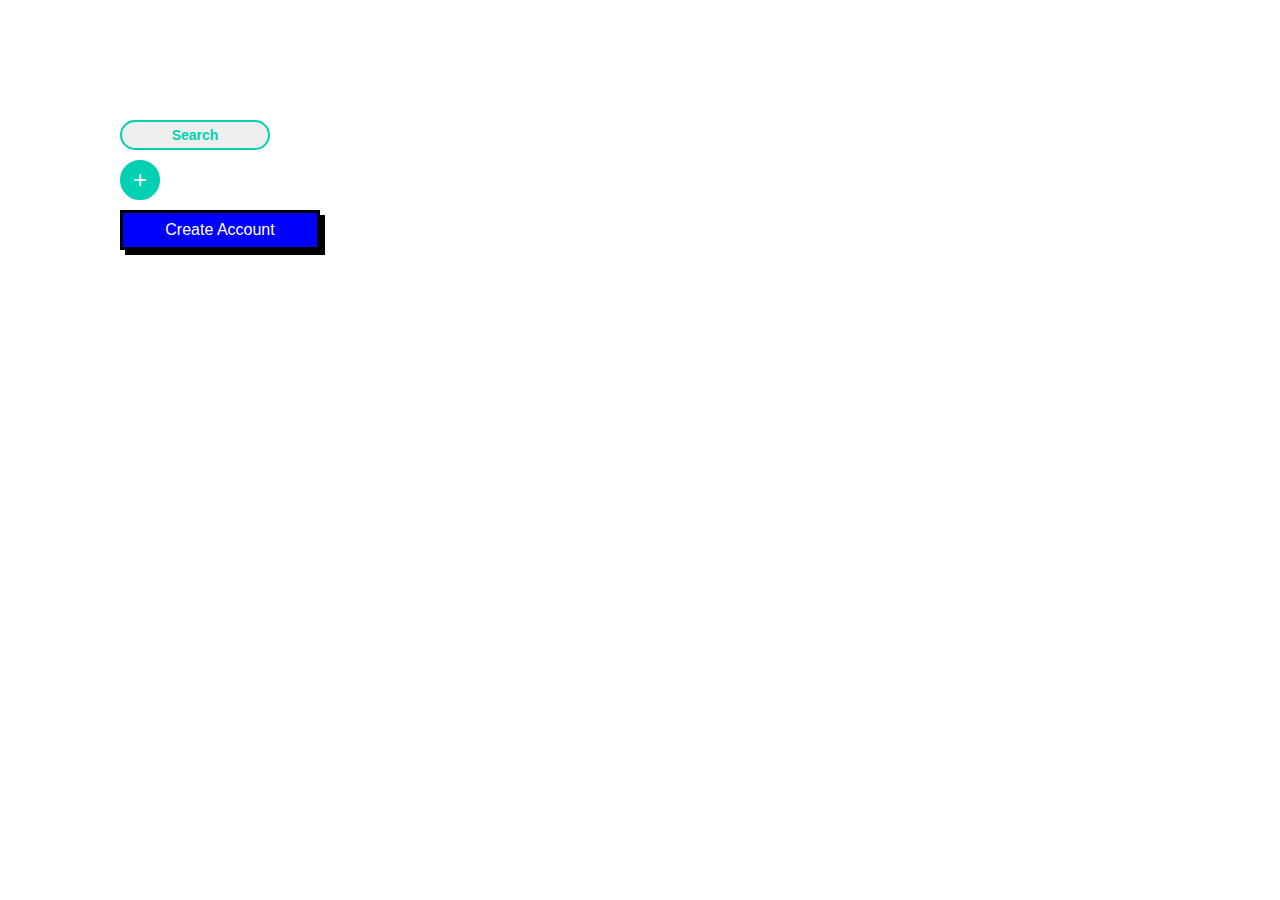
<file: ButtonUp/index.html>
<!DOCTYPE html>
<html lang="en">
<head>
    <meta charset="UTF-8">
    <meta http-equiv="X-UA-Compatible" content="IE=edge">
    <meta name="viewport" content="width=device-width, initial-scale=1.0">
    <link rel="stylesheet" href="style.css">
    <title>Document</title>
</head>
<body>
    <div id="container">
        <div>
            <button id="search_button">Search</button>
        </div>

        <div>
            <button id="add_button">+</button>
        </div>

        <div>
            <button id="create_button">Create Account</button>
        </div>
    </div>
</body>
</html>
</file>
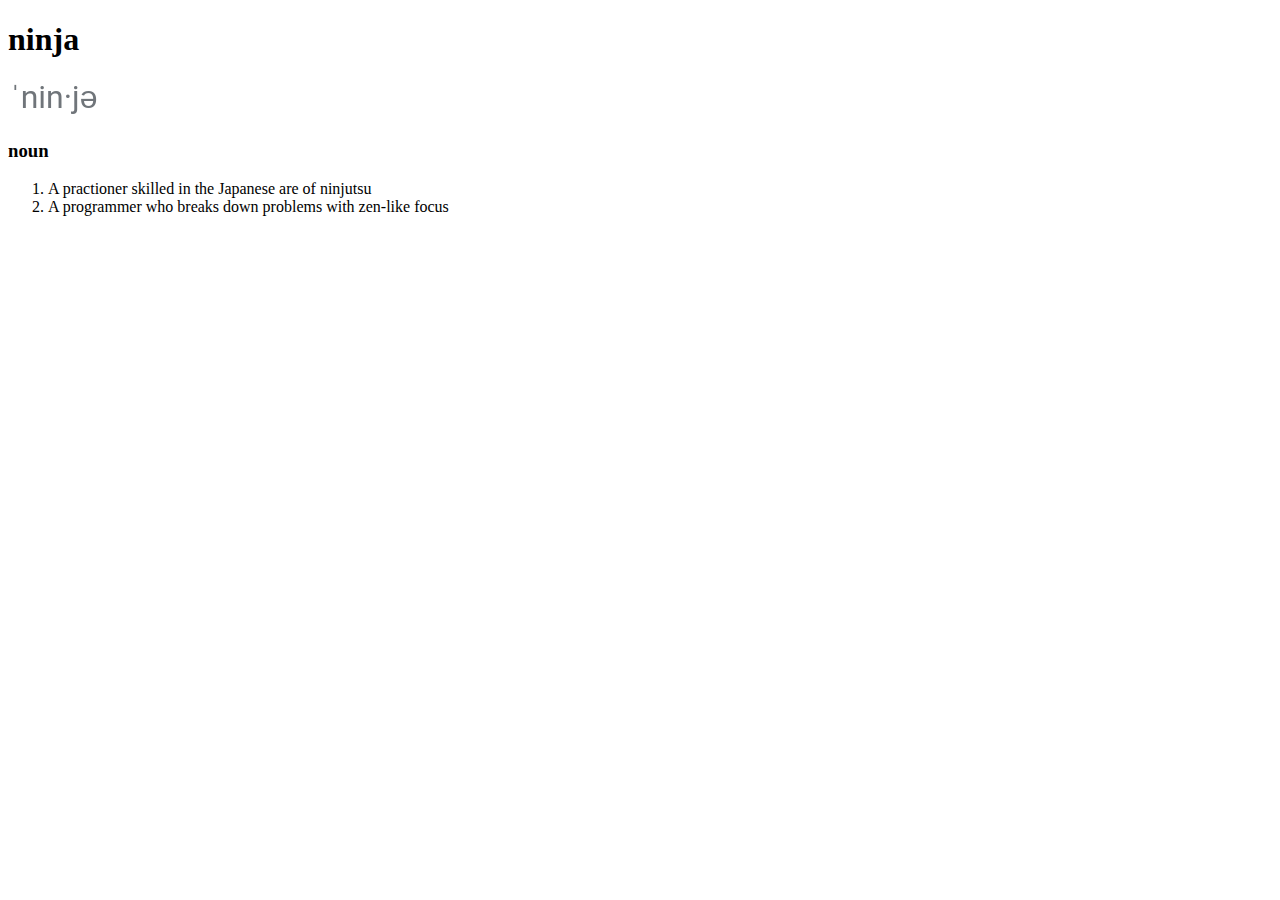
<file: DictionaryEntry/index.html>
<!DOCTYPE html>
<html lang="en">
<head>
    <meta charset="UTF-8">
    <meta http-equiv="X-UA-Compatible" content="IE=edge">
    <meta name="viewport" content="width=device-width, initial-scale=1.0">
    <title>Dictionary Entry</title>
</head>
<body>
    <h1>ninja</h1>
    <img src="pronunciation.png" alt="pronunciation of ninja">
    <h3>noun</h3>
    <ol>
        <li>A practioner skilled in the Japanese are of ninjutsu</li>
        <li>A programmer who breaks down problems with zen-like focus</li>
    </ol>
</body>
</html>
</file>
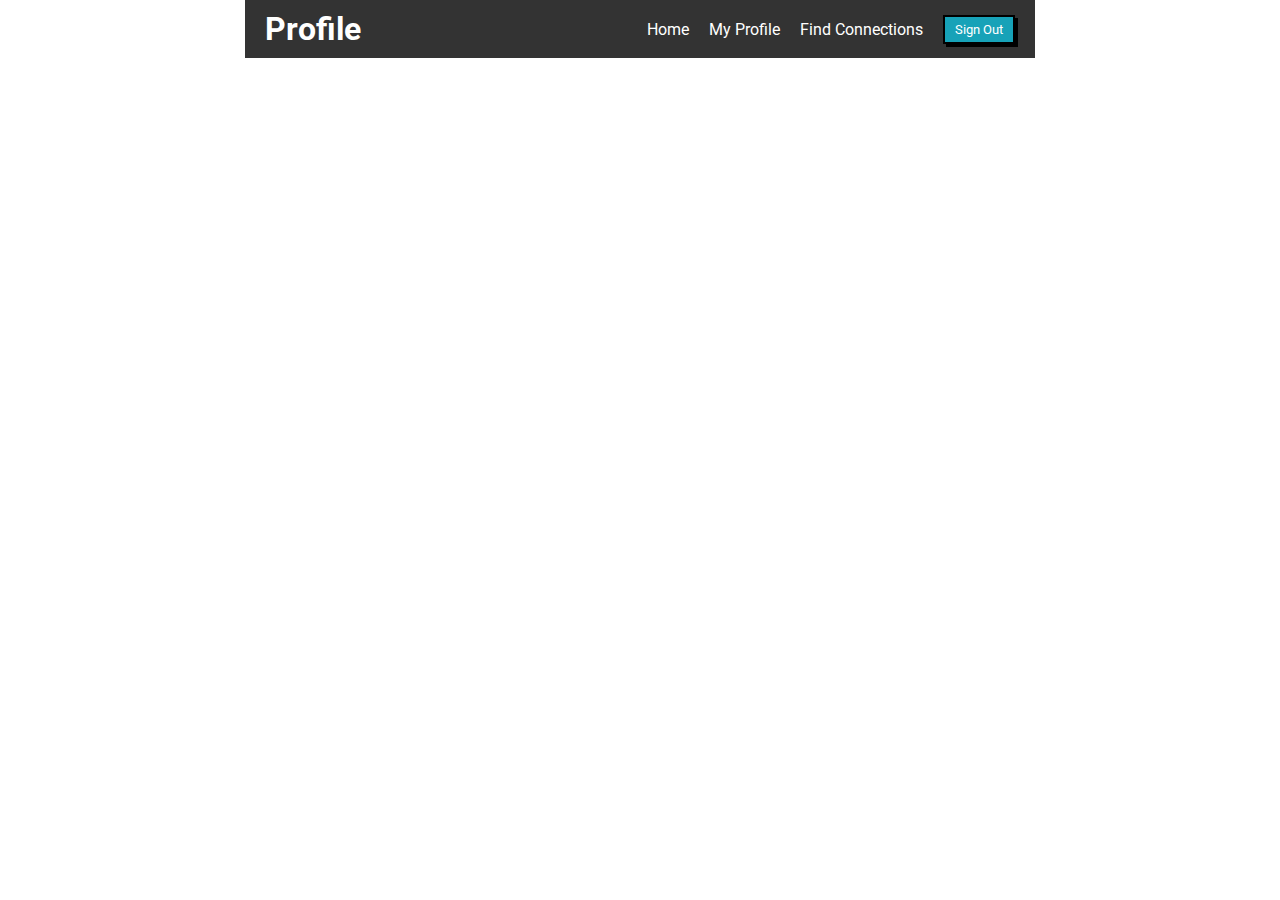
<file: FlexNavbar/index.html>
<!DOCTYPE html>
<html lang="en">
<head>
    <meta charset="UTF-8">
    <meta http-equiv="X-UA-Compatible" content="IE=edge">
    <meta name="viewport" content="width=device-width, initial-scale=1.0">
    <link rel="stylesheet" href="style.css">
    <link rel="preconnect" href="https://fonts.googleapis.com">
    <link rel="preconnect" href="https://fonts.gstatic.com" crossorigin>
    <link href="https://fonts.googleapis.com/css2?family=Roboto&display=swap" rel="stylesheet">
    <title>Document</title>
</head>
<body>
    <div class="nav">
        <h1 class="nav-title">Profile</h1>
        <ul class="nav-links">
            <li><a href="#">Home</a></li>
            <li><a href="#" class="active">My Profile</a></li>
            <li><a href="#">Find Connections</a></li>
            <li><button class="btn">Sign Out</button></li>
        </ul>
    </div>
</body>
</html>
</file>
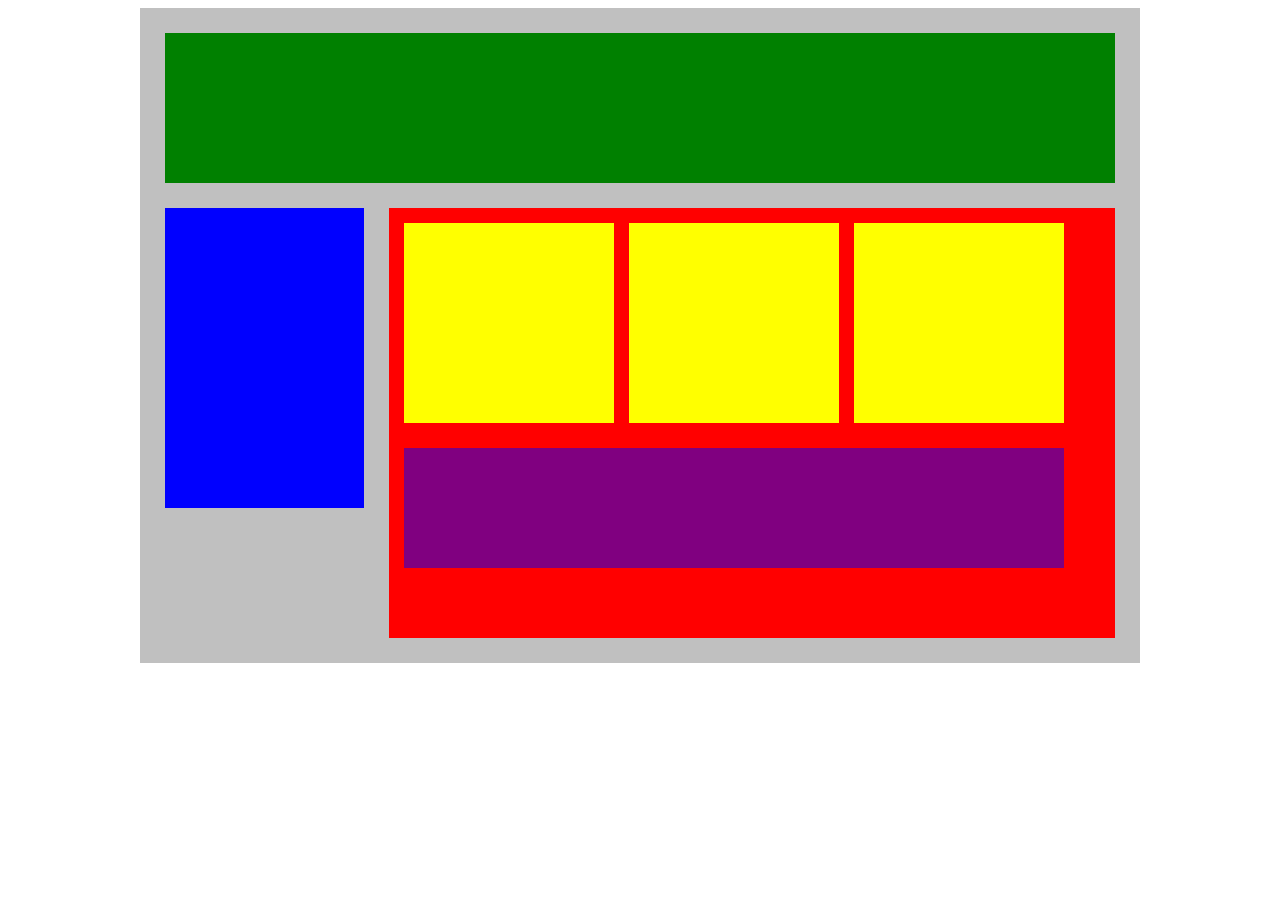
<file: FlexOurBlocks/index.html>
<!DOCTYPE html>
<html lang="en">
<head>
    <title>Position Practice</title>
    <link rel="stylesheet" type="text/css" href="style.css">
</head>
<body>
    <div class="container">
        <div class="top-nav"></div>
        <div class="row">
            <div class="side-nav"></div>
            <div class="main">
                <div class="row">
                    <div class="sub-content"></div>
                    <div class="sub-content"></div>
                    <div class="sub-content"></div>
                </div>
                <div id="advertisement"></div>
            </div>
        </div>
    </div>
</body>
</html>
</file>
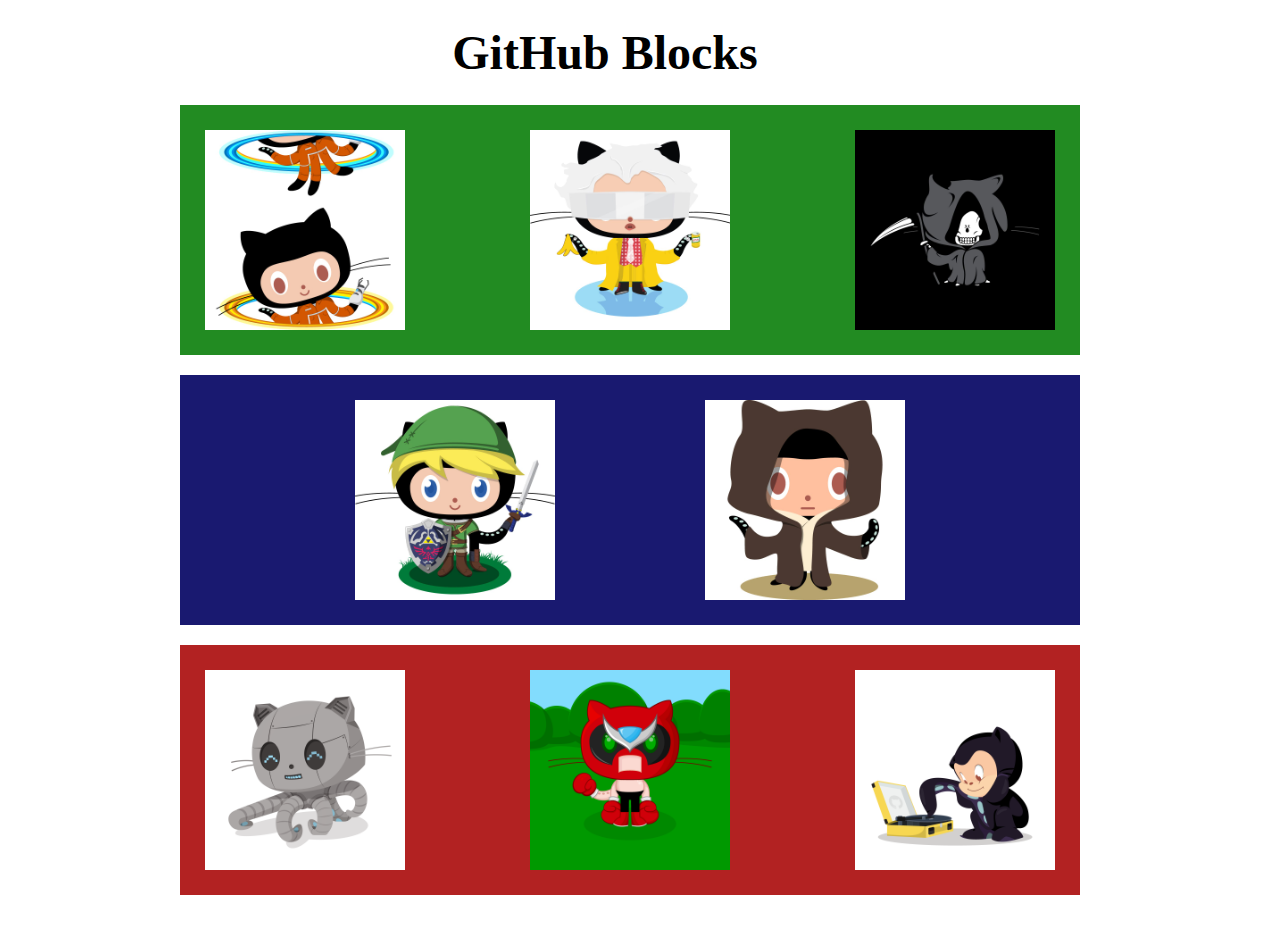
<file: GitHubBlocks/index.html>
<!DOCTYPE html>
<html lang="en">
<head>
    <meta charset="UTF-8">
    <meta http-equiv="X-UA-Compatible" content="IE=edge">
    <meta name="viewport" content="width=device-width, initial-scale=1.0">
    <link rel="stylesheet" href="style.css">
    <title>Document</title>
</head>
<body>
    <div id="container">
        <h1>GitHub Blocks</h1>

        <div id="img_row_1">
            <img src="./images/chellocat.jpg" alt="chellocat">
            <img src="./images/doctocat-brown.jpg" alt="doctocat-brown">
            <img src="./images/grim-repo.jpg" alt="grim-repo">
        </div>

        <div id="img_row_2">
            <img src="./images/linktocat.jpg" alt="linktocat">
            <img src="./images/octobiwan.jpg" alt="octobiwan">
        </div>

        <div id="img_row_3">
            <img src="./images/Robotocat.png" alt="Robotocat">
            <img src="./images/strongbadtocat.png" alt="strongbadtocat">
            <img src="./images/vinyltocat.png" alt="vinyltocat">
        </div>
    </div>
</body>
</html>
</file>
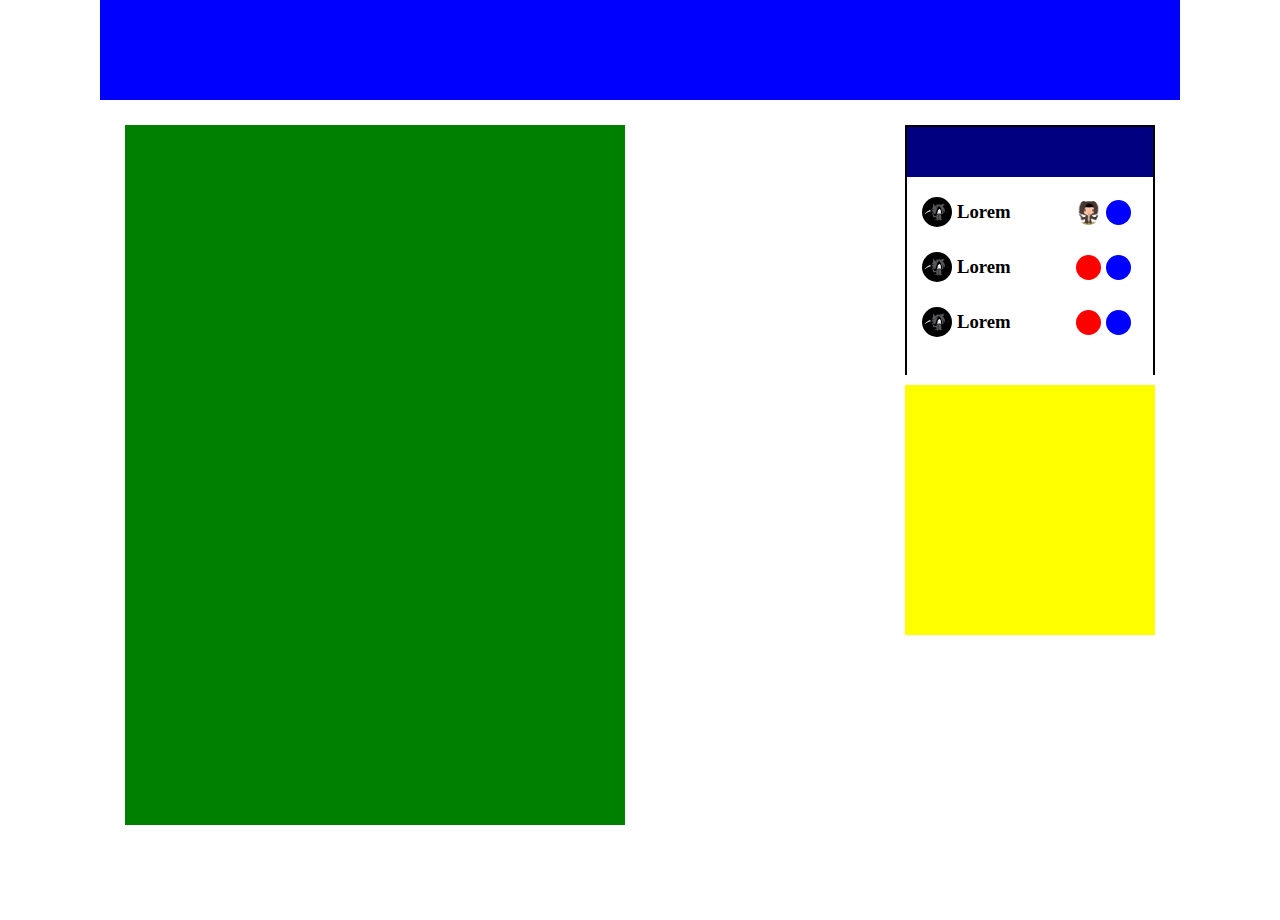
<file: PlotDemo/index.html>
<!DOCTYPE html>
<html lang="en">
<head>
    <meta charset="UTF-8">
    <meta http-equiv="X-UA-Compatible" content="IE=edge">
    <meta name="viewport" content="width=device-width, initial-scale=1.0">
    <link rel="stylesheet" href="style.css">
    <title>Document</title>
</head>
<body>
    <div id="container">
        <div id="nav_bar">

        </div>

        <div id="main_body">
            <div id="left_group">

            </div>

            <div id="right_group">
                <div id="conn_req">
                    <div id="conn_req_header">

                    </div>

                    <div id="conn_req_body">
                        <div class="req_content_row">
                            <div class="left_content">
                                <img src="grim-repo.jpg" alt="" class="conn_req_img"></img>
                                <h3>Lorem</h3>
                            </div>

                            <div class="right_content">
                                <img src="octobiwan.jpg" alt=""
                                 class="accept"></img>
                                <div class="reject"></div>
                            </div>
                        </div>

                        <div class="req_content_row">
                            <div class="left_content">
                                <img src="grim-repo.jpg" alt="" class="conn_req_img"></img>
                                <h3>Lorem</h3>
                            </div>

                            <div class="right_content">
                                <div class="accept"></div>
                                <div class="reject"></div>
                            </div>
                        </div>

                        <div class="req_content_row">
                            <div class="left_content">
                                <img src="grim-repo.jpg" alt="" class="conn_req_img"></img>
                                <h3>Lorem</h3>
                            </div>

                            <div class="right_content">
                                <div class="accept"></div>
                                <div class="reject"></div>
                            </div>
                        </div>
                    </div>
                </div>

                <div id="your_conn">

                </div>
            </div>
        </div>
    </div>
</body>
</html>
</file>
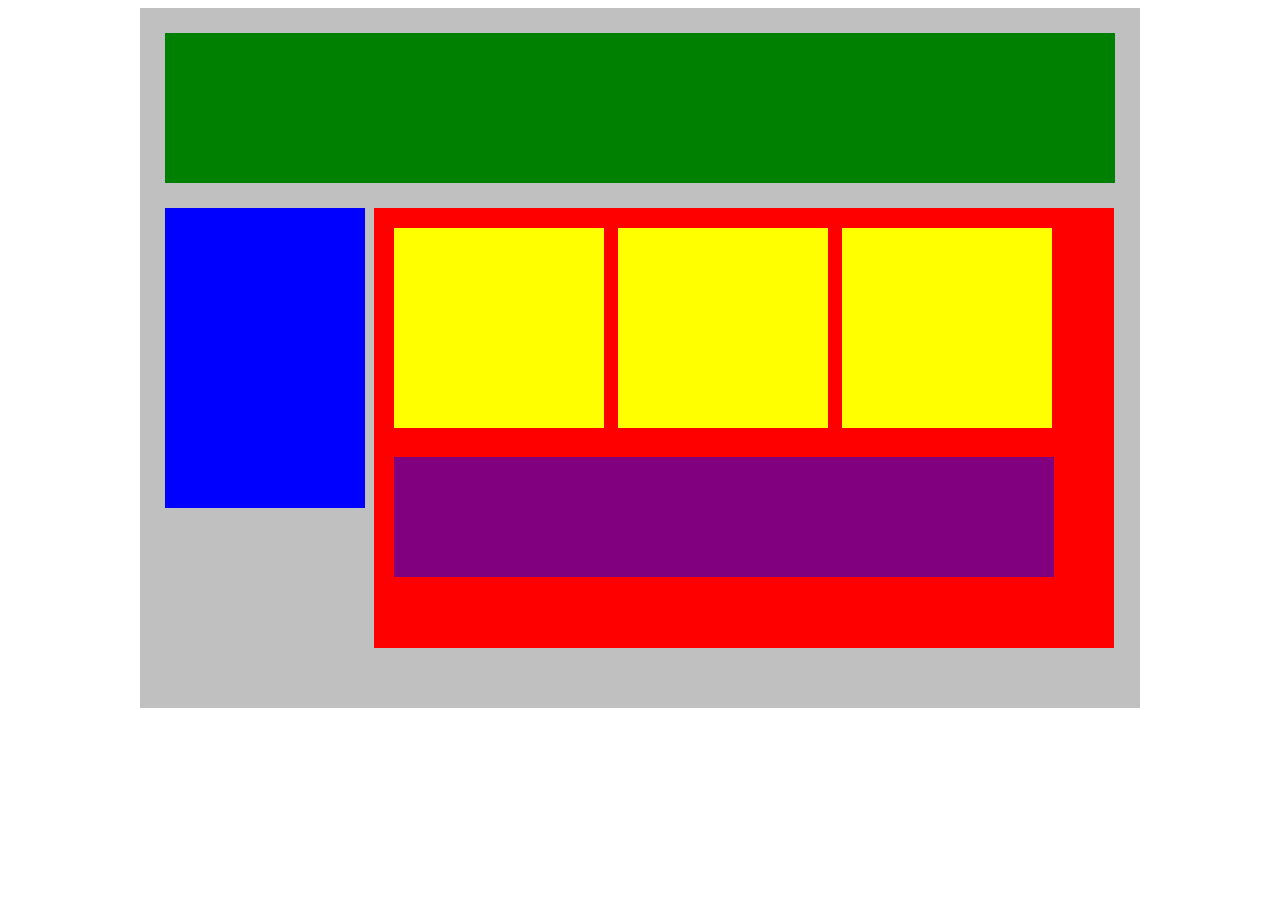
<file: PlottingOurBlocks/index.html>
<!DOCTYPE html>
<html lang="en">
<head>
    <title>Position Practice</title>
    <link rel="stylesheet" type="text/css" href="style.css">
</head>
<body>
    <div class="container">
        <div class="top-nav"></div>
        <div class="side-nav"></div>
        <div class="main">
            <div class="sub-content"></div>
            <div class="sub-content"></div>
            <div class="sub-content"></div>
            <div id="advertisement"></div>
        </div>
    </div>
</body>
</html>
</file>
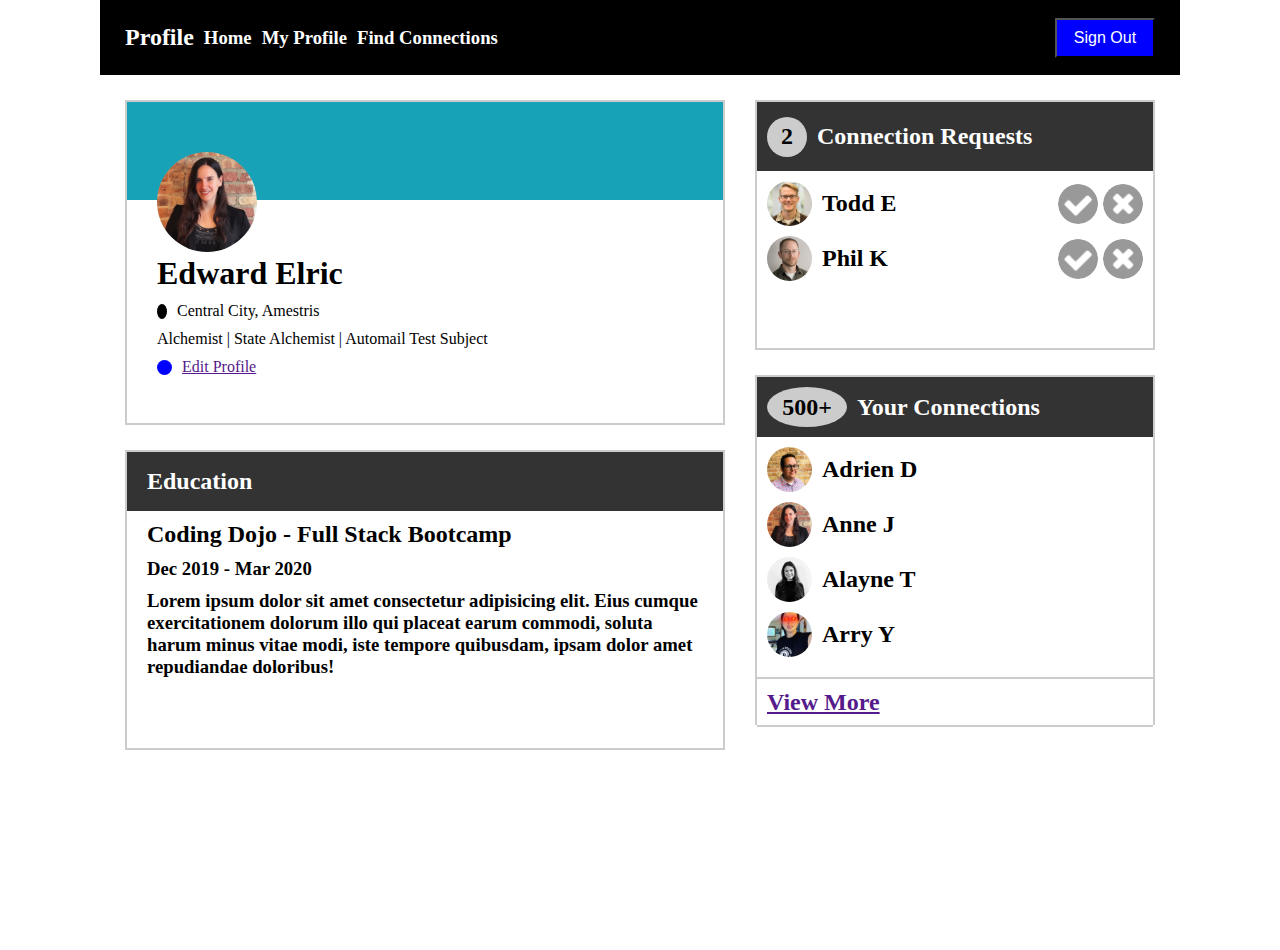
<file: ProfilePage/index.html>
<!DOCTYPE html>
<html lang="en">
<head>
    <meta charset="UTF-8">
    <meta http-equiv="X-UA-Compatible" content="IE=edge">
    <meta name="viewport" content="width=device-width, initial-scale=1.0">
    <link rel="stylesheet" href="style.css">
    <title>Document</title>
</head>
<body>
    <div id="container">
        <div id="nav_bar">
            <div id="nav_left_group">
                <h2>Profile</h2>
                <h3>Home</h3>
                <h3>My Profile</h3>
                <h3>Find Connections</h3>
            </div>

            <button>Sign Out</button>
        </div>

        <div id="main_body">
            <div id="left_content">
                <div id="user_card">
                    <img id="profile_pic" src="images/anne-s.jpg" alt="profile picture">
        
                    <div id="uc_header"></div>
        
                    <div id="uc_body">
                        <h1>Edward Elric</h1>
        
                        <div class="multi_item_line">
                            <div id="loc_pin"></div>
        
                            <p>Central City, Amestris</p>
                        </div>
        
                        <p>Alchemist | State Alchemist | Automail Test Subject</p>
        
                        <div class="multi_item_line">
                            <div id="gear"></div>
        
                            <a href="">Edit Profile</a>
                        </div>
                    </div>
                </div>

                <div id="education">
                    <div id="edu_header">
                        <h2>Education</h2>
                    </div>

                    <div id="edu_body">
                        <h2>Coding Dojo - Full Stack Bootcamp</h2>
                        <h3>Dec 2019 - Mar 2020</h3>
                        <h3>Lorem ipsum dolor sit amet consectetur adipisicing elit. Eius cumque exercitationem dolorum illo qui placeat earum commodi, soluta harum minus vitae modi, iste tempore quibusdam, ipsam dolor amet repudiandae doloribus!</h3>
                    </div>
                </div>
            </div>

            <div id="right_content">
                <div id="conn_req">
                    <div id="conn_req_header">
                        <div class="multi_item_line">
                            <div id="conn_req_header_img">
                                <h2>2</h2>
                            </div>

                            <h2>Connection Requests</h2>
                        </div>
                    </div>

                    <div id="conn_req_body">
                        <div class="conn_req_body_row">
                            <div class="conn_req_body_left">
                                <img class="req_profile_img" src="images/todd-s.jpg" alt="profile picture">

                                <h2>Todd E</h2>                             
                            </div>

                            <div class="conn_req_body_right">
                                <img class="accept_btn" src="icons/accept-circle.png" alt="accept button">

                                <img class="deny_btn" src="icons/close-circle.png" alt="deny button">
                            </div>
                        </div>

                        <div class="conn_req_body_row">
                            <div class="conn_req_body_left">
                                <img class="req_profile_img" src="images/phil-s.jpg" alt="profile picture">

                                <h2>Phil K</h2>                             
                            </div>

                            <div class="conn_req_body_right">
                                <img class="accept_btn" src="icons/accept-circle.png" alt="accept button">

                                <img class="deny_btn" src="icons/close-circle.png" alt="deny button">
                            </div>
                        </div>
                    </div>
                </div>

                <div id="your_conns">
                    <div id="your_conns_header">
                        <div class="multi_item_line">
                            <div id="your_conns_header_img">
                                <h2>500+</h2>
                            </div>

                            <h2>Your Connections</h2>
                        </div>
                    </div>

                    <div id="your_conns_body">
                        <div class="your_conns_body_row">
                            <img class="conns_profile_img" src="images/adrien-s.jpg" alt="profile picture">

                            <h2>Adrien D</h2>
                        </div>

                        <div class="your_conns_body_row">
                            <img class="conns_profile_img" src="images/anne-s.jpg" alt="profile picture">

                            <h2>Anne J</h2>
                        </div>

                        <div class="your_conns_body_row">
                            <img class="conns_profile_img" src="images/alayne-s.jpg" alt="profile picture">

                            <h2>Alayne T</h2>
                        </div>

                        <div class="your_conns_body_row">
                            <img class="conns_profile_img" src="images/arry-s.jpg" alt="profile picture">

                            <h2>Arry Y</h2>
                        </div>
                    </div>

                    <div id="your_conns_footer">
                        <h2><a href="">View More</a></h2>
                    </div>
                </div>
            </div>
        </div>
    </div>
</body>
</html>
</file>
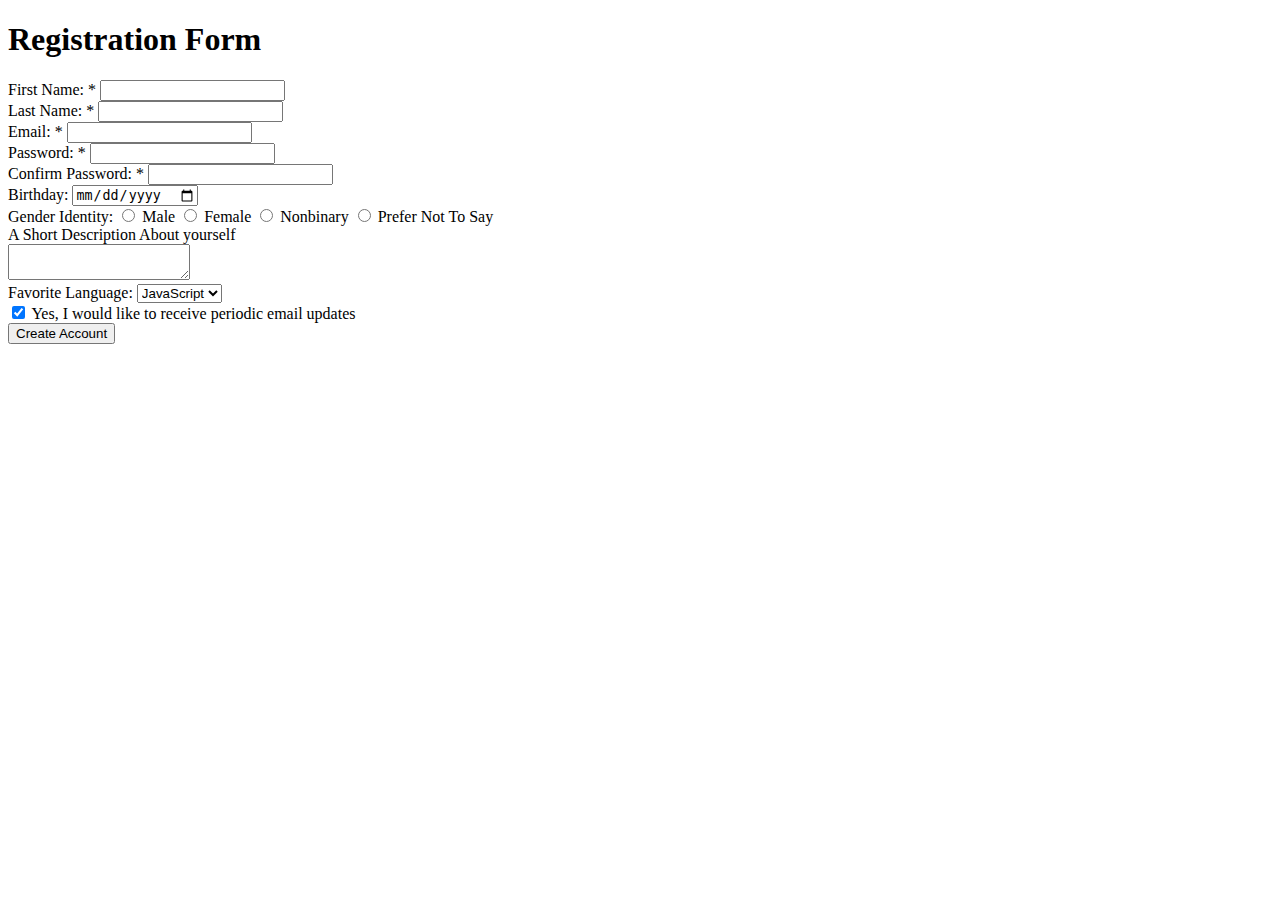
<file: Registration Form/index.html>
<!DOCTYPE html>
<html lang="en">
<head>
    <meta charset="UTF-8">
    <meta http-equiv="X-UA-Compatible" content="IE=edge">
    <meta name="viewport" content="width=device-width, initial-scale=1.0">
    <title>Registration Form</title>
</head>
<body>
    <form action="/process" method="post">
        <h1>Registration Form</h1>

        <div>
            <label for="firstName">First Name: * </label>
            <input type="text" name="firstName">
        </div>

        <div>
            <label for="lastName">Last Name: * </label>
            <input type="text" name="lastName">
        </div>

        <div>
            <label for="email">Email: * </label>
            <input type="text" name="email">
        </div>

        <div>
            <label for="password">Password: *</label>
            <input type="password" name="password"> 
        </div>

        <div>
            <label for="passConfirm">Confirm Password: *</label>
            <input type="passConfirm" name="passConfirm"> 
        </div>

        <div>
            <label for="birthday">Birthday: </label>
            <input type="date" name="birthday">
        </div>

        <div>
            <label for="gender">Gender Identity: </label>
            
            <input type="radio" name="gender" value="male" id="male">
            <label for="male">Male</label>

            <input type="radio" name="gender" value="female" id="female">
            <label for="female">Female</label>
            
            <input type="radio" name="gender" value="nonbinary" id="nonbinary">
            <label for="nonbinary">Nonbinary</label>

            <input type="radio" name="gender" value="preferNot" id="preferNot">
            <label for="preferNot">Prefer Not To Say</label>
        </div>

        <div>
            <label for="description">A Short Description About yourself</label>
            <br>
            <textarea name="description" id="description" cols="20" row="3"></textarea>
        </div>

        <div>
            <label for="favLang">Favorite Language: </label>
            <select name="favLang">
                <option value="js">JavaScript</option>
                <option value="py">Python</option>
                <option value="cs">C#</option>
                <option value="java">Java</option>
            </select>
        </div>

        <div>
            <input type="checkbox" name="updates" id="updates" checked>
            <label for="updates">Yes, I would like to receive periodic email updates</label>
        </div>

        <div>
            <input type="submit" value="Create Account">
        </div>
    </form>
</body>
</html>
</file>
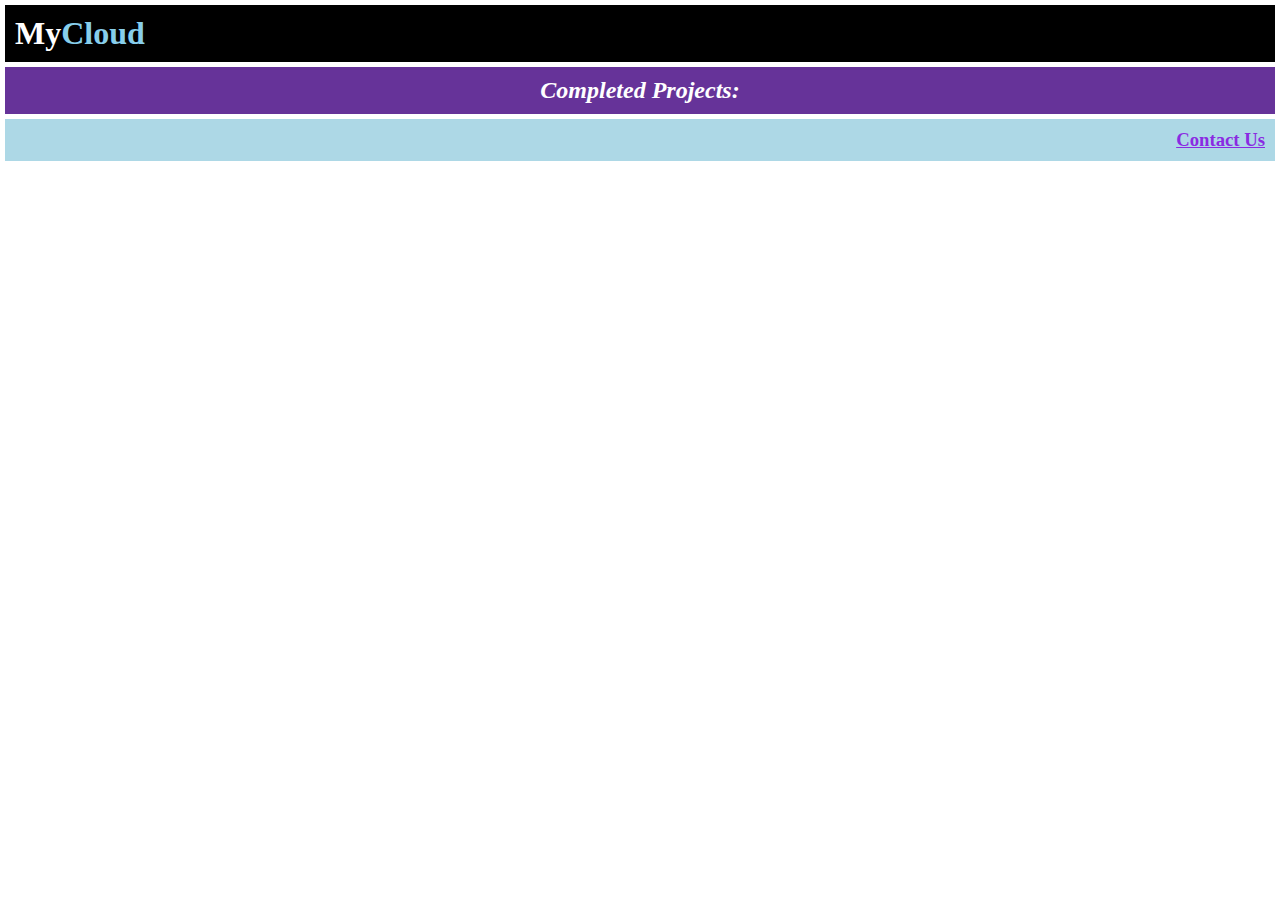
<file: Styling/index.html>
<!DOCTYPE html>
<html lang="en">
<head>
    <meta charset="UTF-8">
    <meta http-equiv="X-UA-Compatible" content="IE=edge">
    <meta name="viewport" content="width=device-width, initial-scale=1.0">
    <link rel="stylesheet" href="style.css">
    <title>Document</title>
</head>
<body>

    <div>
        <h1>My<span>Cloud</span></h1>
    </div>

    <div>
        <h2>Completed Projects:</h2>
    </div>

    <div>
        <h3>Contact Us</h3>
    </div>

</body>
</html>
</file>
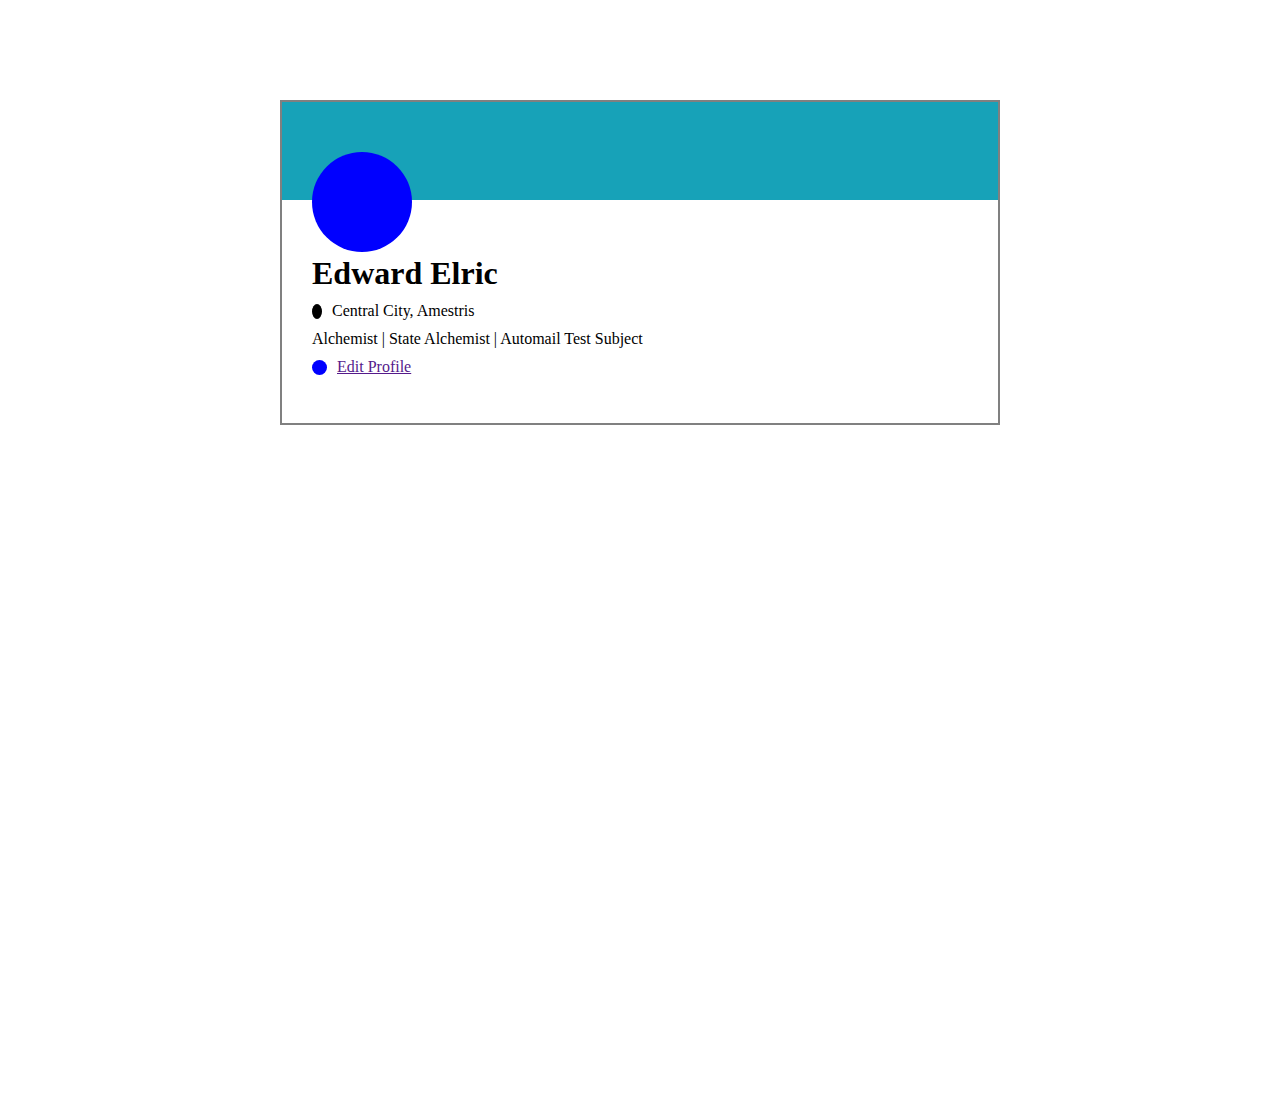
<file: UserCard/index.html>
<!DOCTYPE html>
<html lang="en">
<head>
    <meta charset="UTF-8">
    <meta http-equiv="X-UA-Compatible" content="IE=edge">
    <meta name="viewport" content="width=device-width, initial-scale=1.0">
    <link rel="stylesheet" href="style.css">
    <title>Document</title>
</head>
<body>
    <div id="container">
        <div id="user_card">
            <div id="profile_pic"></div>

            <div id="uc_header"></div>

            <div id="uc_body">
                <h1>Edward Elric</h1>

                <div class="multi_item_line">
                    <div id="loc_pin"></div>

                    <p>Central City, Amestris</p>
                </div>

                <p>Alchemist | State Alchemist | Automail Test Subject</p>

                <div class="multi_item_line">
                    <div id="gear"></div>

                    <a href="">Edit Profile</a>
                </div>
            </div>
        </div>
    </div>
</body>
</html>
</file>
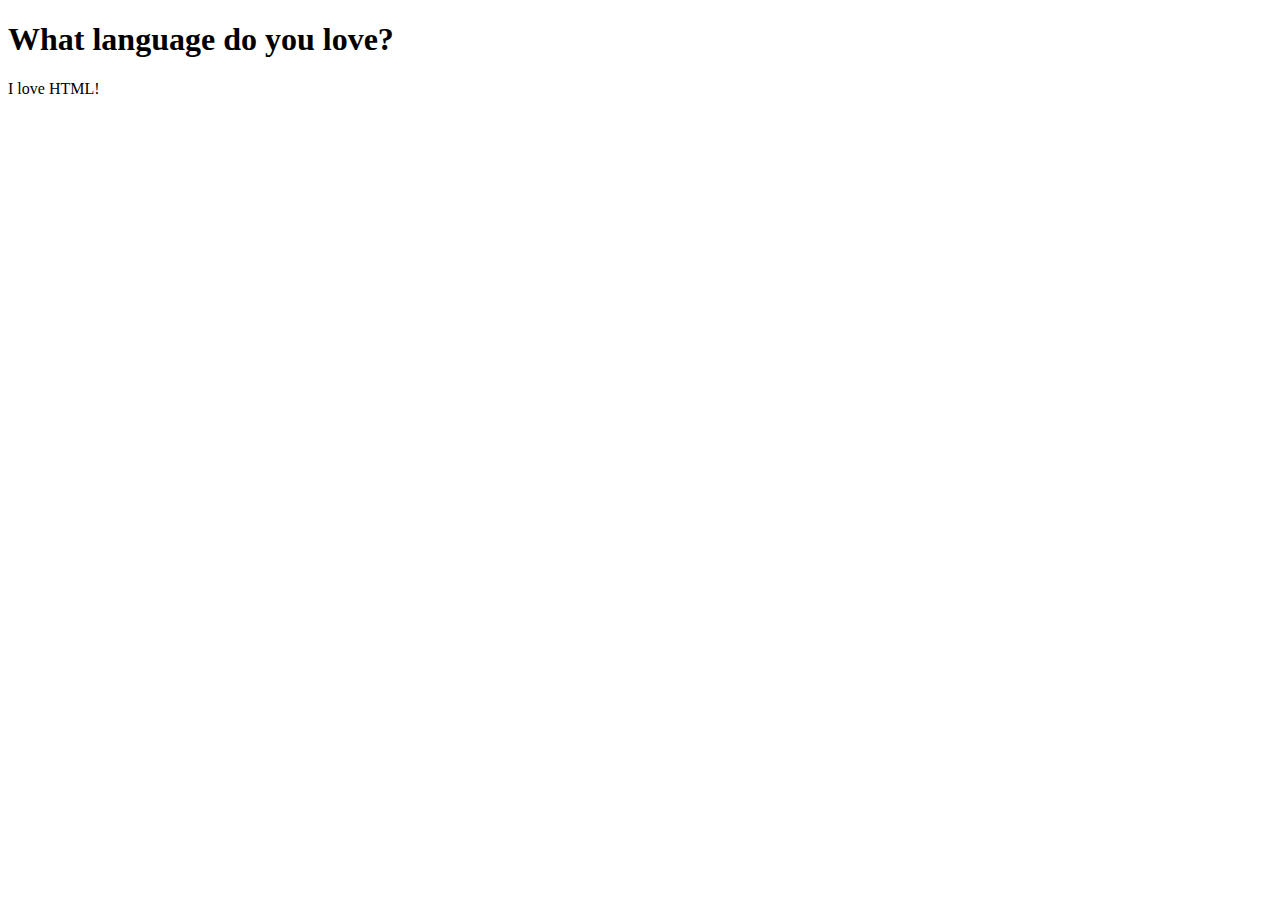
<file: FixIndentation/partI.html>
<!DOCTYPE html>
<html>
    <head>
        <title>
            Basic I
        </title>
    </head>

    <body>
        <h1>
            What language do you love?
        </h1>

        <p>
            I love HTML!
        </p>
    </body>
</html>
</file>
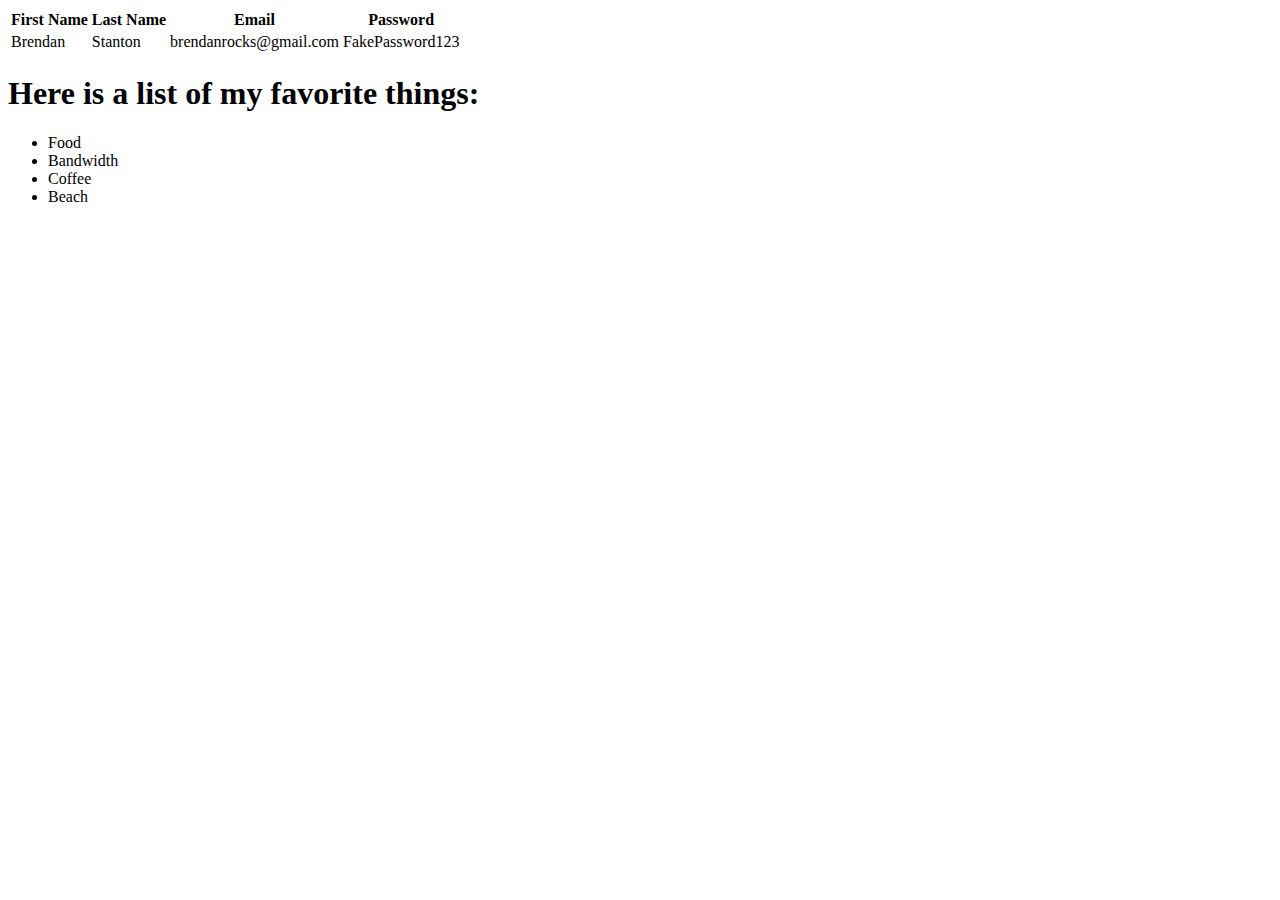
<file: FixIndentation/partII.html>
<!DOCTYPE html>
<html>
    <head>
        <title>
            Basic II
        </title>
    </head>

    <body>
        <table> 
            <thead>
                <tr>
                    <th>First Name</th>
                    <th>Last Name</th>
                    <th>Email</th>
                    <th>Password</th>
                </tr>
            </thead>

            <tbody>
                <tr>
                    <td>Brendan</td>
                    <td>Stanton</td>
                    <td>brendanrocks@gmail.com</td>
                    <td> FakePassword123 </td>
                </tr>
            </tbody>
        </table>

        <h1>Here is a list of my favorite things:</h1>
        <ul>
            <li>Food</li>
            <li>Bandwidth</li>
            <li>Coffee</li>
            <li>Beach</li>
        </ul>
    </body>
</html>
</file>
<file: ButtonUp/style.css>
* {
    margin: 0px;
    padding: 0px;
}

div {
    margin: 10px;
}

#container {
    padding: 100px;
}

#search_button {
    height: 30px;
    width: 150px;
    border-radius: 15px;
    font-size: 14px;
    font-weight: bold;
    color: #00d1b2;
    border: 2px solid #00d1b2; 
}

#add_button {
    height: 40px;
    width: 40px;
    border-radius: 50%;
    font-size: 24px;
    color: white;
    background-color: #00d1b2;
    border: 2px solid #00d1b2;
}

#create_button {
    height: 40px;
    width: 200px;
    color: white;
    background-color: blue;
    font-size: 16px;
    border: 3px solid black;
    box-shadow: 5px 5px black;
}
</file>
<file: FlexNavbar/style.css>
* {
    margin: 0px;
    padding: 0px;
    color: white;
    font-family: 'Roboto', sans-serif;
}

.nav {
    width: 750px;
    padding: 10px 20px;
    margin: 0px auto;
    display: flex;
    flex-direction: row;
    justify-content: space-between;
    align-items: center;
    background-color: #333333;
}

.nav-links {
    display: flex;
    flex-direction: row;
    align-items: center;
}

.nav-links li {
    list-style: none;
    margin-left: 20px;
}

.nav-links a {
    text-decoration: none;
    color: white;
}

button {
    padding: 5px 10px;
    background-color: #17a2b8;
    border: 2px solid black;
    box-shadow: 3px 3px black;
}
</file>
<file: FlexOurBlocks/style.css>
.container{
    width: 950px;
    background-color: silver;
    margin: 0px auto;
    padding: 25px;
}
.top-nav {
    height: 150px;
    background-color: green;
    margin-bottom: 25px;
}
.side-nav {
    height: 300px;
    width: 200px;
    background-color: blue;
    margin-right: 25px;
}
.main {
    height: 400px;
    width: 700px;
    background-color: red;
    padding: 15px;
}
.sub-content {
    height: 200px;
    width: 210px;
    background-color: yellow;
    margin-right: 15px;
}
#advertisement {
    height: 120px;
    width: 660px;
    background-color: purple;
    margin-top: 25px;
}
.row {
    display: flex;
}
</file>
<file: GitHubBlocks/style.css>
* {
    margin: 0px;
    padding: 0px;
}

img {
    height: 200px;
}

#container {
    height: 900px;
    width: 920px;
    margin: 0px auto;
    padding: 25px;
    display: flex;
    flex-direction: column;
}

#container > h1 {
    width: 850px;
    text-align: center;
    font-size: 48px;
    margin-bottom: 25px;
}

#img_row_1 {
    width: 850px;
    padding: 25px;
    display: flex;
    justify-content: space-between;
    background-color: forestgreen;
    margin-bottom: 20px;
}

#img_row_2 {
    width: 850px;
    padding: 25px;
    display: flex;
    justify-content: space-evenly;
    background-color: midnightblue;
    margin-bottom: 20px;
}

#img_row_3 {
    width: 850px;
    padding: 25px;
    display: flex;
    justify-content: space-between;
    background-color: firebrick;
    margin-bottom: 20px;
}

.test_img {
    height: 200px;
    width: 200px;
    background-color: fuchsia;
}
</file>
<file: PlotDemo/style.css>
* {
    margin: 0px;
    padding: 0px;
}

#container {
    height: 920px;
    width: 1080px;
    margin: 0px auto;
    display: flex;
    flex-direction: column;
    justify-content: flex-start;
}

#nav_bar {
    height: 100px;
    width: 100%;
    background-color: blue;
}

#main_body {
    height: 820px;
    width: 100%;
    padding: 25px;
    box-sizing: border-box;
    display: flex;
    flex-direction: row;
    justify-content: space-between;
    align-items: flex-start;
}

#left_group {
    height: 700px;
    width: 500px;
    background-color: green;
}

#right_group {
    height: 600px;
    width: 250px;
}

.content_row {
    height: 50px;
    width: 100%;
    box-sizing: border-box;
    background-color: blue;
    margin-bottom: 5px;
}

#conn_req {
    height: 250px;
    width: 100%;
    box-sizing: border-box;
    background-color: brown;
    margin-bottom: 10px;
    border: 2px solid black;
}

#conn_req_header {
    height: 50px;
    width: 100%;
    box-sizing: border-box;
    background-color: navy;
}

#conn_req_body {
    height: 200px;
    width: 100%;
    box-sizing: border-box;
    padding: 10px;
    background-color: white;
    display: flex;
    flex-direction: column;
    justify-content: flex-start;
    align-items: center;
}

.req_content_row {
    height: 50px;
    width: 100%;
    display: flex;
    flex-direction: row;
    justify-content: space-between;
    align-items: center;
    margin-bottom: 5px;
}

.conn_req_img {
    height: 30px;
    width: 30px;
    margin-right: 5px;
    border-radius: 50%;
    background-color: red;
}

.left_content {
    height: 100%;
    width: 150px;
    padding: 5px;
    box-sizing: border-box;
    display: flex;
    flex-direction: row;
    justify-content: flex-start;
    align-items: center;
}

.right_content {
    height: 100%;
    width: 80px;
    box-sizing: border-box;
    display: flex;
    flex-direction: row;
    justify-content: center;
    align-items: center;
}

.accept {
    height: 25px;
    width: 25px;
    border-radius: 50%;
    background-color: red;
}

.reject {
    height: 25px;
    width: 25px;
    border-radius: 50%;
    background-color: blue;
    margin-left: 5px;
}

#your_conn {
    height: 250px;
    width: 100%;
    box-sizing: border-box;
    background-color: yellow;
}
</file>
<file: PlottingOurBlocks/style.css>
.container{
    height: 650px;
    width: 950px;
    background-color: silver;
    margin: 0px auto;
    padding: 25px;
}
.top-nav {
    height: 150px;
    background-color: green;
    display: block;
    margin-bottom: 25px;
}
.side-nav {
    height: 300px;
    width: 200px;
    background-color: blue;
    display: inline-block;
    vertical-align: top;
    margin-right: 5px;
}

.main {
    height: 400px;
    width: 700px;
    background-color: red;
    display: inline-block;
    padding: 20px;
    vertical-align: top;
}
.sub-content {
    height: 200px;
    width: 210px;
    background-color: yellow;
    display: inline-block;
    margin-right: 10px;
}
#advertisement {
    height: 120px;
    width: 660px;
    background-color: purple;
    display: block;
    margin-top: 25px;
}
</file>
<file: ProfilePage/style.css>
* {
    margin: 0px;
    padding: 0px;
}

#container {
    height: 950px;
    width: 1080px;
    margin: 0px auto;
    box-sizing: border-box;
    display: flex;
    flex-direction: column;
    justify-content: flex-start;
    align-items: center;
}

#nav_bar {
    height: 75px;
    width: 100%;
    padding: 0px 25px;
    background-color: black;
    box-sizing: border-box;
    display: flex;
    flex-direction: row;
    justify-content: space-between;
    align-items: center;
}

#nav_left_group {
    display: flex;
    flex-direction: row;
    justify-content: flex-start;
    align-items: center;
}

#nav_left_group > * {
    margin-right: 10px;
    color: white;
}

#nav_bar > button {
    color: white;
    font-size: 16px;
    background-color: blue;
    height: 40px;
    width: 100px;
}

#main_body {
    height: 875px;
    width: 100%;
    box-sizing: border-box;
    padding: 25px;
    display: flex;
    flex-direction: row;
    justify-content: space-between;
    align-items: flex-start;
}

#left_content {
    height: 800px;
    width: 600px;
}

#user_card {
    height: 325px;
    width: 100%;
    margin: 0px 0px 25px 0px;
    display: flex;
    flex-direction: column;
    justify-content: flex-start;
    position: relative;
    border: 2px solid #ccc;
    box-sizing: border-box;
}

#uc_header {
    height: 100px;
    width: 100%;
    background-color: #17a2b8;
}

#uc_body {
    height: 225px;
    width: 100%;
    background-color: #ffffff;
    box-sizing: border-box;
    padding: 55px 0px 20px 30px;
    display: flex;
    flex-direction: column;
}

#profile_pic {
    height: 100px;
    width: 100px;
    border-radius: 50%;
    position: absolute;
    top: 50px;
    left: 30px;
}

#uc_body > h1, #uc_body > p {
    margin: 0px 0px 10px 0px;
}

.multi_item_line {
    display: flex;
    flex-direction: row;
    justify-content: flex-start;
    align-items: center;
    margin: 0px 0px 10px 0px;
}

#loc_pin {
    height: 15px;
    width: 10px;
    border-radius: 50%;
    background-color: black;
    margin: 0px 10px 0px 0px;
}

#gear {
    height: 15px;
    width: 15px;
    border-radius: 50%;
    background-color: blue;
    margin: 0px 10px 0px 0px;
}

#education {
    height: 300px;
    width: 100%;
    display: flex;
    flex-direction: column;
    justify-content: flex-start;
    border: 2px solid #ccc;
    box-sizing: border-box;
}

#edu_header {
    height: 60px;
    width: 100%;
    box-sizing: border-box;
    padding: 10px 20px;
    color: white;
    background-color: #333333;
    display: flex;
    flex-direction: row;
    justify-content: flex-start;
    align-items: center;
}

#edu_body {
    height: 240px;
    width: 100%;
    padding: 10px 20px;
    display: flex;
    flex-direction: column;
    align-items: flex-start;
    justify-content: flex-start;
    box-sizing: border-box;
    background-color: white;
}

#edu_body > * {
    margin-bottom: 10px;
}

#right_content {
    height: 800px;
    width: 400px;
}

#conn_req {
    height: 250px;
    width: 100%;
    margin: 0px 0px 25px 0px;
    box-sizing: border-box;
    border: 2px solid #ccc;
    display: flex;
    flex-direction: column;
    justify-content: flex-start;
    align-items: center;
}

#conn_req_header {
    height: 70px;
    width: 100%;
    display: flex;
    flex-direction: row;
    justify-content: flex-start;
    align-items: center;
    box-sizing: border-box;
    color: white;
    background-color: #333333;
    padding: 10px;
}

#conn_req_header > .multi_item_line {
    margin: 0px;
}

#conn_req_header_img {
    height: 40px;
    width: 40px;
    border-radius: 50%;
    color: black;
    background-color: #ccc;
    margin: 0px 10px 0px 0px;
    display: flex;
    justify-content: center;
    align-items: center;
}

#conn_req_body {
    height: 180px;
    width: 100%;
    padding: 10px;
    display: flex;
    flex-direction: column;
    justify-content: flex-start;
    align-items: center;
    box-sizing: border-box;
    background-color: white;
}

.conn_req_body_row {
    width: 100%;
    display: flex;
    flex-direction: row;
    justify-content: space-between;
    align-items: center;
    margin: 0px 0px 10px 0px;
}

.conn_req_body_left {
    display: flex;
    flex-direction: row;
    justify-content: flex-start;
    align-items: center;
}

.req_profile_img {
    height: 45px;
    width: 45px;
    border-radius: 50%;
    margin-right: 10px;
}

.conn_req_body_right {
    display: flex;
    flex-direction: row;
    justify-content: flex-end;
    align-items: center;
}

.accept_btn {
    height: 40px;
    width: 40px;
    border-radius: 50%;
}

.deny_btn {
    height: 40px;
    width: 40px;
    border-radius: 50%;
    margin-left: 5px;
}

/* Can't figure out why footer border causing issue, need to explore */

#your_conns {
    height: 350px;
    width: 100%;
    box-sizing: border-box;
    border: 2px solid #ccc;
    display: flex;
    flex-direction: column;
    justify-content: flex-start;
    align-items: center;
}

#your_conns_header {
    height: 60px;
    width: 100%;
    padding: 10px;
    flex-direction: row;
    justify-content: flex-start;
    align-items: center;
    box-sizing: border-box;
    color: white;
    background-color: #333333;
}

#conn_req_header > .multi_item_line {
    margin: 0px;
}

#your_conns_header_img {
    height: 40px;
    width: 80px;
    border-radius: 50%;
    color: black;
    background-color: #ccc;
    margin: 0px 10px 0px 0px;
    display: flex;
    justify-content: center;
    align-items: center;
}

#your_conns_body {
    height: 240px;
    width: 100%;
    padding: 10px;
    display: flex;
    flex-direction: column;
    justify-content: flex-start;
    align-items: center;
    box-sizing: border-box;
    background-color: white;
}

.your_conns_body_row {
    width: 100%;
    margin-bottom: 10px;
    box-sizing: border-box;
    display: flex;
    flex-direction: row;
    justify-content: flex-start;
    align-items: center;
}

.conns_profile_img {
    height: 45px;
    width: 45px;
    border-radius: 50%;
    margin-right: 10px;
}

#your_conns_footer {
    height: 50px;
    width: 100%;
    padding: 10px;
    display: flex;
    flex-direction: row;
    justify-content: flex-start;
    align-items: center;
    box-sizing: border-box;
    background-color: white;
    border-top: 2px solid #ccc;
    border-bottom: 2px solid #ccc;
}
</file>
<file: Styling/style.css>
* {
    margin: 0px;
    padding: 0px;
}

h1 {
    color: white;
    background-color: black;
    text-align: left;

    padding: 10px;
    margin: 5px;
}

h1 > span {
    color: skyblue;
}

h2 {
    color: white;
    background-color: rebeccapurple;
    font-style: italic;
    text-align: center;

    padding: 10px;
    margin: 5px;
}

h3 {
    color: blueviolet;
    background-color: lightblue;
    text-decoration: underline;
    text-align: right;

    padding: 10px;
    margin: 5px;
}
</file>
<file: UserCard/style.css>
* {
    margin: 0px;
    padding: 0px;
}

#container {
    margin: 0px auto;
    padding: 100px 0px;
    height: 900px;
    width: 720px;
}

#user_card {
    height: 325px;
    width: inherit;
    display: flex;
    flex-direction: column;
    justify-content: flex-start;
    position: relative;
    border: 2px solid gray;
    box-sizing: border-box;
}

#uc_header {
    height: 100px;
    width: 100%;
    background-color: #17a2b8;
}

#uc_body {
    height: 225px;
    width: 100%;
    background-color: #ffffff;
    box-sizing: border-box;
    padding: 55px 0px 20px 30px;
    display: flex;
    flex-direction: column;
}

#profile_pic {
    height: 100px;
    width: 100px;
    border-radius: 50%;
    position: absolute;
    background-color: blue;
    top: 50px;
    left: 30px;
}

#uc_body > h1, #uc_body > p {
    margin: 0px 0px 10px 0px;
}

.multi_item_line {
    display: flex;
    flex-direction: row;
    justify-content: flex-start;
    align-items: center;
    margin: 0px 0px 10px 0px;
}

#loc_pin {
    height: 15px;
    width: 10px;
    border-radius: 50%;
    background-color: black;
    margin: 0px 10px 0px 0px;
}

#gear {
    height: 15px;
    width: 15px;
    border-radius: 50%;
    background-color: blue;
    margin: 0px 10px 0px 0px;
}
</file>
